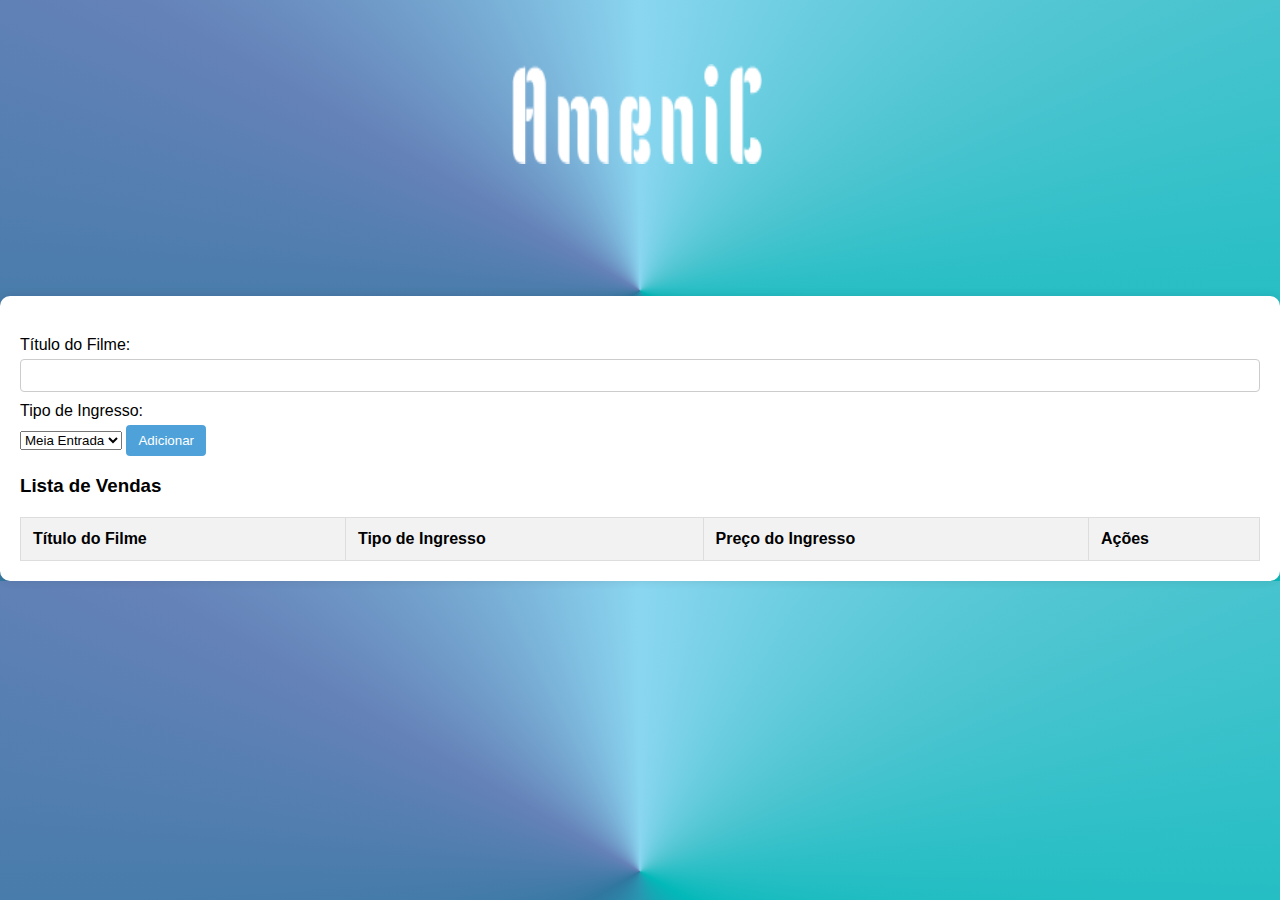
<file: alysu.html>
<!DOCTYPE html>
<html lang="en">
<head>
    <meta charset="UTF-8">
    <meta name="viewport" content="width=device-width, initial-scale=1.0">
    <title>BANCA DE CINEMA - AMENIC </title>
    <style>
        body {
            font-family: Arial, sans-serif;
            margin: 0;
            background: conic-gradient( #8AD6F0 , #4EC5D1, #02B8B8, #2897B1 , #30779F , #6582B8, #8AD6F0);

        }
        #anemic{
            padding-left: 40%;
            padding-top: 5%;
            padding-bottom: 10%;
        }
        .container {
            padding: 20px;
            border-radius: 10px;
            background: #fff;
            box-shadow: 0 0 10px rgba(0, 0, 0, 0.1);
            margin: 20x;
        }

        img {
            border-radius: 10px; 
            max-width: 100%; 
        }

        h2, h3 {
            color: #000000;
        }

        form {
            margin-top: 20px;
        }

        label, l {
            display: block;
            margin-bottom: 5px;
        }

        input {
            padding: 8px;
            margin-bottom: 10px;
            width: 100%;
            box-sizing: border-box;
            border: 1px solid #ccc;
            border-radius: 4px;
        }

        table {
            width: 100%;
            border-collapse: collapse;
            margin-top: 20px;
        }

        th, td {
            border: 1px solid #ddd;
            padding: 12px;
            text-align: left;
        }

        th {
            background-color: #f2f2f2;
        }

        button[type="button"] {
            background-color: #4fa2d9;
            color: white;
            padding: 8px 12px;
            border: none;
            border-radius: 4px;
            cursor: pointer;
        }

        button[type="button"]:hover {
            background-color: #4fa2d9;
        }
    </style>
</head>
<body>
        <img id="anemic" src="AmeniC.png" width="250" height="100"> 

    <div class="container">
        
        <form id="crudForm">
            <label for="movieTitle">Título do Filme:</label>
            <input type="text" id="movieTitle" required>

            <label for="ticketType">Tipo de Ingresso:</label>
            <select id="ticketType" required>
                <option value="meia">Meia Entrada</option>
                <option value="inteira">Inteira</option>
            </select>

            <button type="button" onclick="addEntry()">Adicionar</button>
        </form>

        <h3>Lista de Vendas</h3>

        <table id="salesTable">
            <thead>
                <tr>
                    <th>Título do Filme</th>
                    <th>Tipo de Ingresso</th>
                    <th>Preço do Ingresso</th>
                    <th>Ações</th>
                </tr>
            </thead>
            <tbody>
            </tbody>
        </table>
    </div>

    <script>
         function addEntry() {
            var title = document.getElementById('movieTitle').value;
            var ticketTypeElement = document.getElementById('ticketType');
            var ticketType = ticketTypeElement.options[ticketTypeElement.selectedIndex].text;
            var price = ticketType === 'Meia Entrada' ? 12 : 24;

            if (title) {
                var table = document.getElementById('salesTable').getElementsByTagName('tbody')[0];
                var newRow = table.insertRow(table.rows.length);

                var cell1 = newRow.insertCell(0);
                var cell2 = newRow.insertCell(1);
                var cell3 = newRow.insertCell(2);
                var cell4 = newRow.insertCell(3);

                cell1.innerHTML = title;
                cell2.innerHTML = ticketType;
                cell3.innerHTML = 'R$' + price;
                cell4.innerHTML = '<button type="button" onclick="deleteRow(this)">Excluir</button>' +
                                  '<button type="button" onclick="editRow(this)">Editar</button>';

                                  
                document.getElementById('movieTitle').value = '';
                document.getElementById('ticketType').value = 'meia';
            
            } else {
                alert('Por favor, preencha todos os campos.');
            }
        }

        function editRow(button) {
            var row = button.parentNode.parentNode;
            var title = row.cells[0].innerHTML;
            var ticketType = row.cells[1].innerHTML;

            document.getElementById('movieTitle').value = title;
            document.getElementById('ticketType').value = ticketType === 'Meia Entrada' ? 'meia' : 'inteira';

            row.parentNode.removeChild(row);
        }

        function deleteRow(button) {
            var row = button.parentNode.parentNode;
            row.parentNode.removeChild(row);
        }
    </script>

</body>
</html>
</file>
